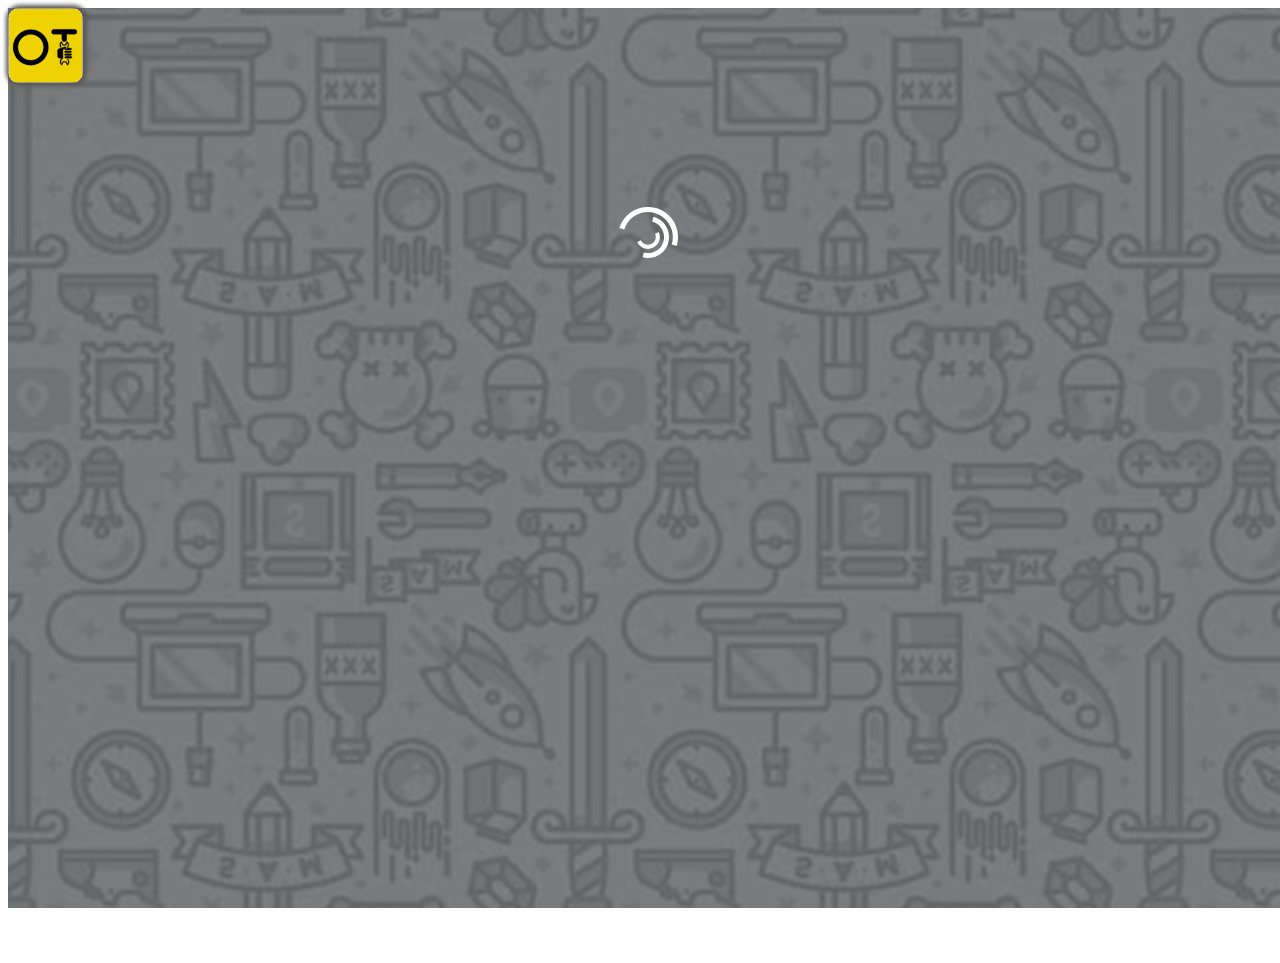
<file: db.html>
<!doctype html>
<html lang="en">

<head>
    <meta charset="utf-8">
    <title>OnTools</title>
    <link rel="manifest" href="manifest.json" crossorigin="use-credentials">
    <meta name="theme-color" content="white" />
    <link rel="stylesheet" href="css/general.css">
    <link rel="stylesheet" href="css/style.css">
    <meta name="viewport" content="width=device-width, initial-scale=1.0">

    <link rel="icon" href="favicon.ico" type="image/x-icon" />
    <link rel="apple-touch-icon" href="images/ontools-icon-152.png">
    <meta name="theme-color" content="white" />
    <meta name="apple-mobile-web-app-capable" content="yes">
    <meta name="apple-mobile-web-app-status-bar-style" content="black">
    <meta name="apple-mobile-web-app-title" content="OnTools">
    <meta name="msapplication-TileImage" content="images/ontools-icon-144.png">
    <meta name="msapplication-TileColor" content="#FFFFFF">
    <!-- Bootstrap CSS -->
    <link href="https://cdn.jsdelivr.net/npm/bootstrap@5.0.0-beta1/dist/css/bootstrap.min.css" rel="stylesheet" integrity="sha384-giJF6kkoqNQ00vy+HMDP7azOuL0xtbfIcaT9wjKHr8RbDVddVHyTfAAsrekwKmP1" crossorigin="anonymous">
    <script src="js/db_functions.js"></script>

</head>

<body class="fullscreen">


    <div class="background"></div>
    <div class="container pt-5">
        <div class="login-head w-100 text-center">
            <img src="/images/ontools-icon-128.png" class="login-logo mx-auto shadow-effect-logo">
        </div>
        <div id="loader" style="display: flex; justify-content: center; margin-top: 100px;">
            <!-- https://codepen.io/nikhil8krishnan/pen/rVoXJa -->
            <svg version="1.1" id="L7" xmlns="http://www.w3.org/2000/svg" xmlns:xlink="http://www.w3.org/1999/xlink" x="0px" y="0px" viewBox="0 0 100 100" enable-background="new 0 0 100 100" xml:space="preserve">
           <path fill="#fff" d="M31.6,3.5C5.9,13.6-6.6,42.7,3.5,68.4c10.1,25.7,39.2,38.3,64.9,28.1l-3.1-7.9c-21.3,8.4-45.4-2-53.8-23.3
            c-8.4-21.3,2-45.4,23.3-53.8L31.6,3.5z">
                <animateTransform 
                   attributeName="transform" 
                   attributeType="XML" 
                   type="rotate"
                   dur="2s" 
                   from="0 50 50"
                   to="360 50 50" 
                   repeatCount="indefinite" />
            </path>
           <path fill="#fff" d="M42.3,39.6c5.7-4.3,13.9-3.1,18.1,2.7c4.3,5.7,3.1,13.9-2.7,18.1l4.1,5.5c8.8-6.5,10.6-19,4.1-27.7
            c-6.5-8.8-19-10.6-27.7-4.1L42.3,39.6z">
                <animateTransform 
                   attributeName="transform" 
                   attributeType="XML" 
                   type="rotate"
                   dur="1s" 
                   from="0 50 50"
                   to="-360 50 50" 
                   repeatCount="indefinite" />
            </path>
           <path fill="#fff" d="M82,35.7C74.1,18,53.4,10.1,35.7,18S10.1,46.6,18,64.3l7.6-3.4c-6-13.5,0-29.3,13.5-35.3s29.3,0,35.3,13.5
            L82,35.7z">
                <animateTransform 
                   attributeName="transform" 
                   attributeType="XML" 
                   type="rotate"
                   dur="2s" 
                   from="0 50 50"
                   to="360 50 50" 
                   repeatCount="indefinite" />
            </path>
          </svg>
        </div>
    </div>
    <script src="https://www.gstatic.com/firebasejs/8.2.4/firebase-app.js"></script>
    <script src="https://www.gstatic.com/firebasejs/8.2.4/firebase-auth.js"></script>
    <script src="https://www.gstatic.com/firebasejs/8.2.4/firebase-firestore.js"></script>
    <script src="https://www.gstatic.com/firebasejs/8.2.4/firebase-storage.js"></script>
    <!--firebase config-->
    <script src="js/config.js"></script>
    <script type="text/javascript">
        initApp = function() {

            firebase.auth().onAuthStateChanged(function(user) {
                if (user) {
                    // User is signed in.
                    var displayName = user.displayName;
                    var email = user.email;
                    var emailVerified = user.emailVerified;
                    var photoURL = user.photoURL;
                    var uid = user.uid;
                    var phoneNumber = user.phoneNumber;
                    var providerData = user.providerData;
                    user.getIdToken().then(function(accessToken) {
                        /*document.getElementById('sign-in-status').textContent = 'You are Signed IN!';
                        document.getElementById('sign-in').textContent = 'User information:';
                        document.getElementById('account-details').textContent = JSON.stringify({
                            displayName: displayName,
                            email: email,
                            emailVerified: emailVerified,
                            phoneNumber: phoneNumber,
                            photoURL: photoURL,
                            uid: uid,
                            //accessToken: accessToken,
                            //providerData: providerData
                        }, null, '  '); */
                    });
                    if (!('indexedDB' in window)) {
                        //Let user know to upgrade their browser
                        console.log('This browser doesn\'t support IndexedDB');
                        return;
                    } else {
                        var docRef = dbh.collection("users").doc(user.uid);
                        docRef.get().then((doc) => {
                            if (doc.exists) {
                                const data = doc.data();
                                //Firestore_tools
                                var toolRef = dbh.collection("users").doc(user.uid).collection("tools")
                                var allTools = toolRef
                                    .get()
                                    .then((snapshot) => {
                                        const tools = [];
                                        snapshot.forEach((doc) => {
                                            tools.push({
                                                ...doc.data(),
                                                key: doc.id,
                                            });
                                        });
                                        check_if_indexeddb_supported(displayName, email, uid, data, tools)
                                            //console.log(tools);
                                    })
                                    //console.log("Document data:", doc.data());
                            } else {
                                // doc.data() will be undefined in this case
                                console.log("No such document!");
                                return;
                            }
                        }).catch((error) => {
                            console.log("Error getting document:", error);
                            return;
                        });
                    }



                } else {
                    console.log("you are signed out");

                }
            }, function(error) {
                console.log(error);
            });

        };
        window.addEventListener('load', function() {
            initApp()

        });
    </script>
</body>

</html>
</file>
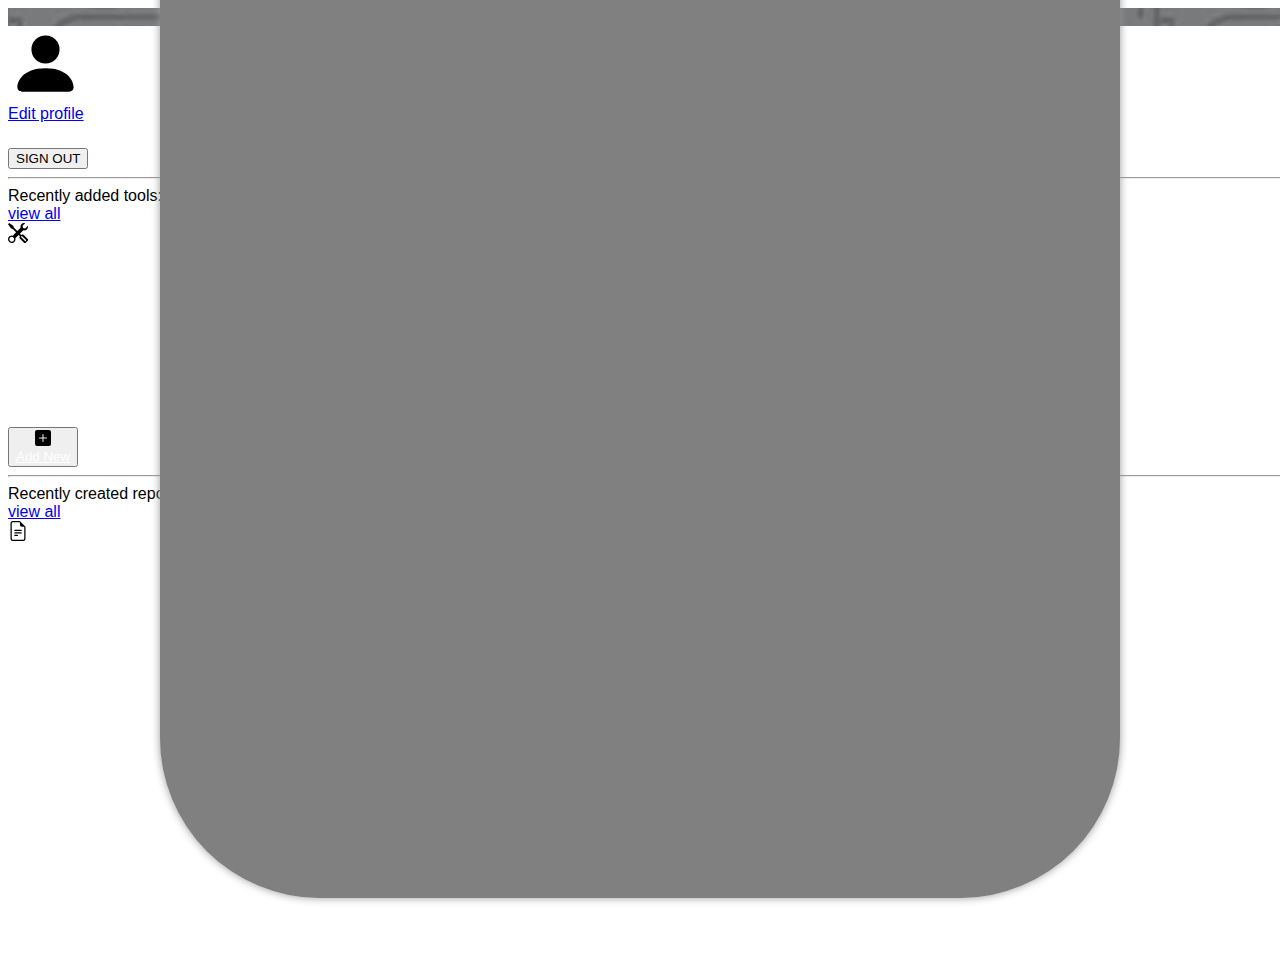
<file: home.html>
<!doctype html>
<html lang="en">

<head>
    <meta charset="utf-8">
    <title>OnTools</title>
    <link rel="manifest" href="manifest.json" crossorigin="use-credentials">
    <meta name="theme-color" content="white" />
    <link rel="stylesheet" href="css/general.css">
    <link rel="stylesheet" href="css/home.css">
    <meta name="viewport" content="width=device-width, initial-scale=1.0">

    <link rel="icon" href="favicon.ico" type="image/x-icon" />
    <link rel="apple-touch-icon" href="images/ontools-icon-152.png">
    <meta name="theme-color" content="white" />
    <meta name="apple-mobile-web-app-capable" content="yes">
    <meta name="apple-mobile-web-app-status-bar-style" content="black">
    <meta name="apple-mobile-web-app-title" content="OnTools">
    <meta name="msapplication-TileImage" content="images/ontools-icon-144.png">
    <meta name="msapplication-TileColor" content="#FFFFFF">
    <!-- Bootstrap CSS -->
    <link href="https://cdn.jsdelivr.net/npm/bootstrap@5.0.0-beta1/dist/css/bootstrap.min.css" rel="stylesheet" integrity="sha384-giJF6kkoqNQ00vy+HMDP7azOuL0xtbfIcaT9wjKHr8RbDVddVHyTfAAsrekwKmP1" crossorigin="anonymous">
    <!--Homepage functions: auth check, indexeddb add, read, delete---->
    <script src="js/home_functions.js"></script>
    <!-- Include Dexie -->
    <script src="https://unpkg.com/dexie@latest/dist/dexie.js"></script>

    <!-- Bootstrap Icons -->
    <link rel="stylesheet" href="https://cdn.jsdelivr.net/npm/bootstrap-icons@1.3.0/font/bootstrap-icons.css">
    <script>
        function signUserOut() {
            firebase.auth().signOut().then(function() {
                console.log('Signed Out');
                window.location = "/index.html";
            }, function(error) {
                console.error('Sign Out Error', error);
            });

        };
    </script>
</head>

<body class="fullscreen">
    <div class="background"></div>
    <div class="container">
        <div class="row">
            <div class="col-5">
                <div class="float-left">
                    <svg xmlns="http://www.w3.org/2000/svg" width="75" height="75" fill="currentColor" class="bi bi-person-fill" viewBox="0 0 16 16">
                        <path d="M3 14s-1 0-1-1 1-4 6-4 6 3 6 4-1 1-1 1H3zm5-6a3 3 0 1 0 0-6 3 3 0 0 0 0 6z"/>
                      </svg>

                </div>
                <a class="text-dark" href="/home_edit_profile.html">Edit profile</a>
            </div>
            <div class="col-7 d-flex align-items-end flex-column">
                <h5 class="" id="user_name"></h5>
                <h6 class="text-right" id="user_title"></h6>
                <div>
                    <button class="btn btn-sm btn-danger" onclick="signUserOut() ">SIGN OUT</button>
                </div>
            </div>
        </div>
        <hr class="my-2">
        <div class="row">
            <div class="col-8 d-flex justify-content-start">
                Recently added tools:
            </div>
            <div class="col-4 d-flex justify-content-end">
                <div><a href="tools.html" class="text-muted">view all</a></div>
                <div class="px-2"><svg xmlns="http://www.w3.org/2000/svg" width="20" height="20" fill="currentColor" class="bi bi-tools" viewBox="0 0 16 16">
                    <path d="M1 0L0 1l2.2 3.081a1 1 0 0 0 .815.419h.07a1 1 0 0 1 .708.293l2.675 2.675-2.617 2.654A3.003 3.003 0 0 0 0 13a3 3 0 1 0 5.878-.851l2.654-2.617.968.968-.305.914a1 1 0 0 0 .242 1.023l3.356 3.356a1 1 0 0 0 1.414 0l1.586-1.586a1 1 0 0 0 0-1.414l-3.356-3.356a1 1 0 0 0-1.023-.242L10.5 9.5l-.96-.96 2.68-2.643A3.005 3.005 0 0 0 16 3c0-.269-.035-.53-.102-.777l-2.14 2.141L12 4l-.364-1.757L13.777.102a3 3 0 0 0-3.675 3.68L7.462 6.46 4.793 3.793a1 1 0 0 1-.293-.707v-.071a1 1 0 0 0-.419-.814L1 0zm9.646 10.646a.5.5 0 0 1 .708 0l3 3a.5.5 0 0 1-.708.708l-3-3a.5.5 0 0 1 0-.708zM3 11l.471.242.529.026.287.445.445.287.026.529L5 13l-.242.471-.026.529-.445.287-.287.445-.529.026L3 15l-.471-.242L2 14.732l-.287-.445L1.268 14l-.026-.529L1 13l.242-.471.026-.529.445-.287.287-.445.529-.026L3 11z"/>
                  </svg></div>
            </div>
        </div>

        <div id="recent_tools" class="d-flex flex-wrap home-tools-list mt-1">
            <!--  <div class=""><img class="" src="images/tool1.png"></div>
            <div class=""><img class="" src="images/tool2.png"></div>
            <div class=""><img class="" src="images/tool3.png"></div>
            <div class=""><img class="" src="images/tool4.png"></div>
            <div class="">Hacksaw <br>(no image)</div> -->
        </div>

        <button class="btn btn-sm btn-success d-flex align-items-center">
            <svg xmlns="http://www.w3.org/2000/svg" width="16" height="16" fill="currentColor" class="bi bi-plus-square-fill" viewBox="0 0 16 16">
            <path d="M2 0a2 2 0 0 0-2 2v12a2 2 0 0 0 2 2h12a2 2 0 0 0 2-2V2a2 2 0 0 0-2-2H2zm6.5 4.5v3h3a.5.5 0 0 1 0 1h-3v3a.5.5 0 0 1-1 0v-3h-3a.5.5 0 0 1 0-1h3v-3a.5.5 0 0 1 1 0z"/>
          </svg> 
          <div class="px-1"><a style="color: #fff;" href="/tools_edit.html?New">Add New</a></div>
        </button>
        <hr class="my-2">
        <div class="row">
            <div class="col-8 d-flex justify-content-start">
                Recently created reports:
            </div>
            <div class="col-4 d-flex justify-content-end">
                <div><a href="reports.html" class="text-muted">view all</a></div>
                <div class="px-2"><svg xmlns="http://www.w3.org/2000/svg" width="20" height="20" fill="currentColor" class="bi bi-file-earmark-text" viewBox="0 0 16 16">
                    <path d="M5.5 7a.5.5 0 0 0 0 1h5a.5.5 0 0 0 0-1h-5zM5 9.5a.5.5 0 0 1 .5-.5h5a.5.5 0 0 1 0 1h-5a.5.5 0 0 1-.5-.5zm0 2a.5.5 0 0 1 .5-.5h2a.5.5 0 0 1 0 1h-2a.5.5 0 0 1-.5-.5z"/>
                    <path d="M9.5 0H4a2 2 0 0 0-2 2v12a2 2 0 0 0 2 2h8a2 2 0 0 0 2-2V4.5L9.5 0zm0 1v2A1.5 1.5 0 0 0 11 4.5h2V14a1 1 0 0 1-1 1H4a1 1 0 0 1-1-1V2a1 1 0 0 1 1-1h5.5z"/>
                  </svg></div>
            </div>
        </div>
        <ul id="reports" class="list-group mt-2">

        </ul>
        <div class="d-none">
            <div id="sign-in-status"></div>
            <div id="sign-in"></div>
            <pre id="account-details"></pre>
        </div>
    </div>
    <footer class="footer mt-auto mb-0 w-100 bg-light">
        <div class="w-100 px-0 row mx-auto justify-content-center">
            <!-- <div class="col-2 p-3">
                <a href="market.html">
                    <svg xmlns="http://www.w3.org/2000/svg" width="100%" height="100%" fill="grey" class="bi bi-cart-fill" viewBox="0 0 16 16">
                    <path d="M0 1.5A.5.5 0 0 1 .5 1H2a.5.5 0 0 1 .485.379L2.89 3H14.5a.5.5 0 0 1 .491.592l-1.5 8A.5.5 0 0 1 13 12H4a.5.5 0 0 1-.491-.408L2.01 3.607 1.61 2H.5a.5.5 0 0 1-.5-.5zM5 12a2 2 0 1 0 0 4 2 2 0 0 0 0-4zm7 0a2 2 0 1 0 0 4 2 2 0 0 0 0-4zm-7 1a1 1 0 1 1 0 2 1 1 0 0 1 0-2zm7 0a1 1 0 1 1 0 2 1 1 0 0 1 0-2z"/>
                    </svg>
                </a>
            </div> -->
            <div class="col-2 p-3">
                <a href="tools.html">
                    <svg xmlns="http://www.w3.org/2000/svg" width="100%" height="100%" fill="grey" class="bi bi-tools" viewBox="0 0 16 16">
                    <path d="M1 0L0 1l2.2 3.081a1 1 0 0 0 .815.419h.07a1 1 0 0 1 .708.293l2.675 2.675-2.617 2.654A3.003 3.003 0 0 0 0 13a3 3 0 1 0 5.878-.851l2.654-2.617.968.968-.305.914a1 1 0 0 0 .242 1.023l3.356 3.356a1 1 0 0 0 1.414 0l1.586-1.586a1 1 0 0 0 0-1.414l-3.356-3.356a1 1 0 0 0-1.023-.242L10.5 9.5l-.96-.96 2.68-2.643A3.005 3.005 0 0 0 16 3c0-.269-.035-.53-.102-.777l-2.14 2.141L12 4l-.364-1.757L13.777.102a3 3 0 0 0-3.675 3.68L7.462 6.46 4.793 3.793a1 1 0 0 1-.293-.707v-.071a1 1 0 0 0-.419-.814L1 0zm9.646 10.646a.5.5 0 0 1 .708 0l3 3a.5.5 0 0 1-.708.708l-3-3a.5.5 0 0 1 0-.708zM3 11l.471.242.529.026.287.445.445.287.026.529L5 13l-.242.471-.026.529-.445.287-.287.445-.529.026L3 15l-.471-.242L2 14.732l-.287-.445L1.268 14l-.026-.529L1 13l.242-.471.026-.529.445-.287.287-.445.529-.026L3 11z"/>
                  </svg>
                </a>
            </div>
            <div class="col-2 p-3">
                <a href="home.html">
                    <svg xmlns="http://www.w3.org/2000/svg" width="100%" height="100%" fill="grey" class="bi bi-house-door-fill" viewBox="0 0 16 16">
                    <path d="M6.5 14.5v-3.505c0-.245.25-.495.5-.495h2c.25 0 .5.25.5.5v3.5a.5.5 0 0 0 .5.5h4a.5.5 0 0 0 .5-.5v-7a.5.5 0 0 0-.146-.354L13 5.793V2.5a.5.5 0 0 0-.5-.5h-1a.5.5 0 0 0-.5.5v1.293L8.354 1.146a.5.5 0 0 0-.708 0l-6 6A.5.5 0 0 0 1.5 7.5v7a.5.5 0 0 0 .5.5h4a.5.5 0 0 0 .5-.5z"/>
                    </svg>
                </a>
            </div>
            <div class="col-2 p-3">
                <a href="reports.html">
                    <svg xmlns="http://www.w3.org/2000/svg" width="100%" height="100%" fill="grey" class="bi bi-file-earmark-fill" viewBox="0 0 16 16">
                    <path d="M4 0h5.293A1 1 0 0 1 10 .293L13.707 4a1 1 0 0 1 .293.707V14a2 2 0 0 1-2 2H4a2 2 0 0 1-2-2V2a2 2 0 0 1 2-2zm5.5 1.5v2a1 1 0 0 0 1 1h2l-3-3z"/>
                  </svg>
                </a>
            </div>
            <!--<div class="col-2 p-3">
                <a href="notes.html">
                    <svg xmlns="http://www.w3.org/2000/svg" width="100%" height="100%" fill="grey" class="bi bi-journal-bookmark-fill" viewBox="0 0 16 16">
                    <path fill-rule="evenodd" d="M6 1h6v7a.5.5 0 0 1-.757.429L9 7.083 6.757 8.43A.5.5 0 0 1 6 8V1z"/>
                    <path d="M3 0h10a2 2 0 0 1 2 2v12a2 2 0 0 1-2 2H3a2 2 0 0 1-2-2v-1h1v1a1 1 0 0 0 1 1h10a1 1 0 0 0 1-1V2a1 1 0 0 0-1-1H3a1 1 0 0 0-1 1v1H1V2a2 2 0 0 1 2-2z"/>
                    <path d="M1 5v-.5a.5.5 0 0 1 1 0V5h.5a.5.5 0 0 1 0 1h-2a.5.5 0 0 1 0-1H1zm0 3v-.5a.5.5 0 0 1 1 0V8h.5a.5.5 0 0 1 0 1h-2a.5.5 0 0 1 0-1H1zm0 3v-.5a.5.5 0 0 1 1 0v.5h.5a.5.5 0 0 1 0 1h-2a.5.5 0 0 1 0-1H1z"/>
                  </svg>
                </a>
            </div>-->
        </div>
    </footer>

    <script src="js/main.js"></script>
    <script src="https://www.gstatic.com/firebasejs/8.2.4/firebase-app.js"></script>
    <script src="https://www.gstatic.com/firebasejs/8.2.4/firebase-auth.js"></script>
    <script src="https://www.gstatic.com/firebasejs/8.2.4/firebase-firestore.js"></script>
    <script src="https://www.gstatic.com/firebasejs/8.2.4/firebase-storage.js"></script>
    <script src="https://www.gstatic.com/firebasejs/8.2.4/firebase-analytics.js"></script>
    <!--firebase config-->
    <script src="js/config.js"></script>
    <script type="text/javascript">
        window.addEventListener('load', function() {
            get_profile_data();
            get_recent_tools();
            show_reports();
        });
    </script>
    <!-- jQuery and Bootstrap Bundle (includes Popper) -->
    <script src="https://cdn.jsdelivr.net/npm/bootstrap@5.0.0-beta1/dist/js/bootstrap.bundle.min.js " integrity="sha384-ygbV9kiqUc6oa4msXn9868pTtWMgiQaeYH7/t7LECLbyPA2x65Kgf80OJFdroafW " crossorigin="anonymous "></script>
</body>

</html>
</file>
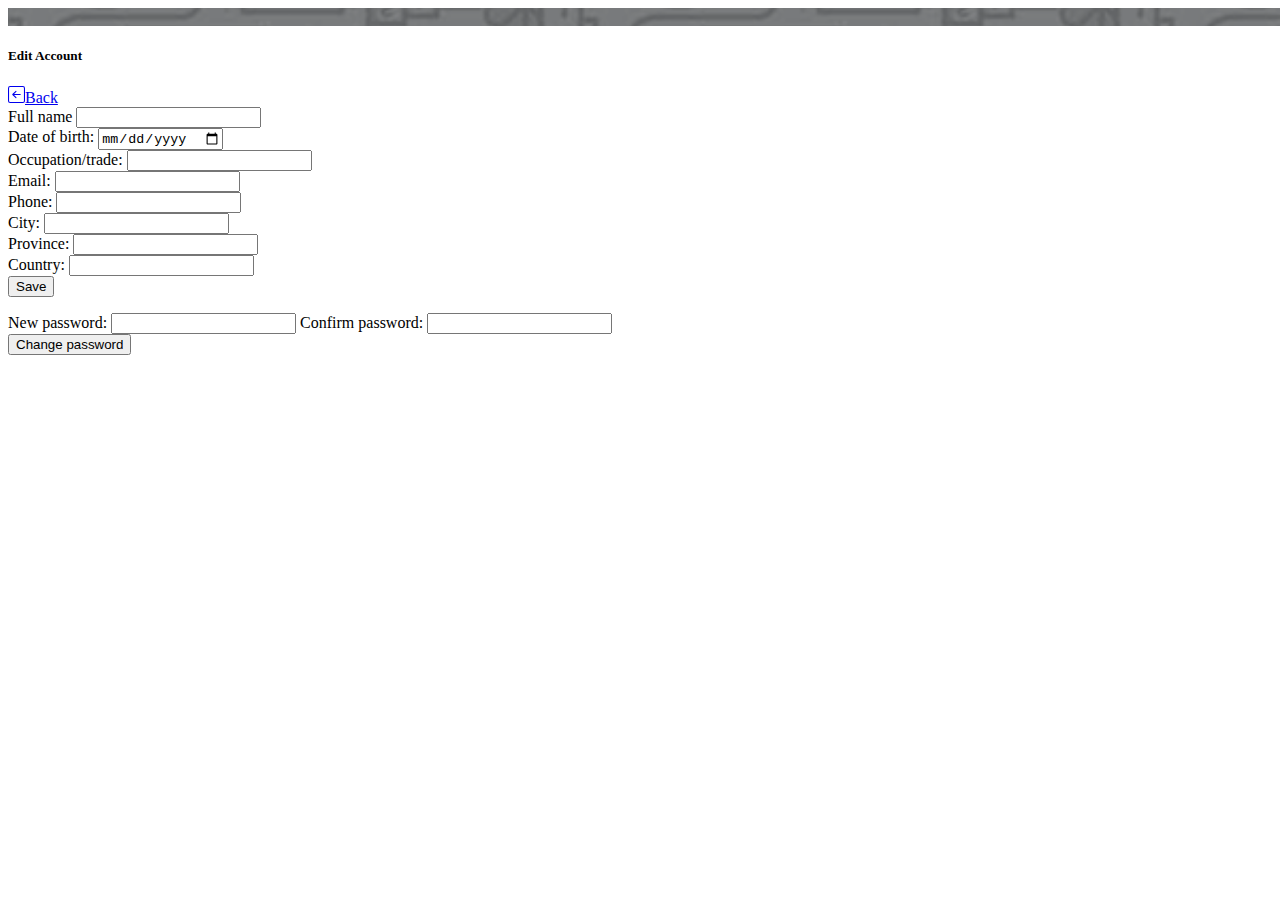
<file: home_edit_profile.html>
<!doctype html>
<html lang="en">

<head>
    <meta charset="utf-8">
    <title>OnTools</title>
    <link rel="manifest" href="manifest.json" crossorigin="use-credentials">
    <meta name="theme-color" content="white" />
    <link rel="stylesheet" href="css/home.css">
    <meta name="viewport" content="width=device-width, initial-scale=1.0">

    <link rel="icon" href="favicon.ico" type="image/x-icon" />
    <link rel="apple-touch-icon" href="images/ontools-icon-152.png">
    <meta name="theme-color" content="white" />
    <meta name="apple-mobile-web-app-capable" content="yes">
    <meta name="apple-mobile-web-app-status-bar-style" content="black">
    <meta name="apple-mobile-web-app-title" content="OnTools">
    <meta name="msapplication-TileImage" content="images/ontools-icon-144.png">
    <meta name="msapplication-TileColor" content="#FFFFFF">
    <!-- Bootstrap CSS -->
    <link href="https://cdn.jsdelivr.net/npm/bootstrap@5.0.0-beta1/dist/css/bootstrap.min.css" rel="stylesheet" integrity="sha384-giJF6kkoqNQ00vy+HMDP7azOuL0xtbfIcaT9wjKHr8RbDVddVHyTfAAsrekwKmP1" crossorigin="anonymous">
    <!--Homepage functions: auth check, indexeddb add, read, delete---->
    <script src="js/home_edit_profile_func.js"></script>

    <!-- Bootstrap Icons -->
    <link rel="stylesheet" href="https://cdn.jsdelivr.net/npm/bootstrap-icons@1.3.0/font/bootstrap-icons.css">
    <script>
        function signUserOut() {
            firebase.auth().signOut().then(function() {
                console.log('Signed Out');
                window.location = "/index.html";
            }, function(error) {
                console.error('Sign Out Error', error);
            });

        };
    </script>
</head>

<body class="fullscreen">
    <div class="background"></div>
    <div class="d-flex justify-content-center">
        <div class="d-flex align-self-center">
            <h5 class="py-2">Edit Account</h5>
        </div>
    </div>
    <div class="container">

        <!--  <a href="../home.html">Back</a>
            <div id="loader2" style="display:none;">Loading.......</div>
            <div id="saved" style="display:none; color:green;">Saved!</div>
                <form action="#" name="profile_form" onsubmit="return false">
                    <label for="name">Name:</label>
                    <input type="text" id="user_name" name="name" maxlength='30'><br><br>

                    <label for="dob">Date of birth:</label>
                    <input type="date" id="user_dob" name="dob"><br><br>

                    <label for="title">Occupation/trade:</label>
                    <input type="text" id="user_title" name="title" maxlength='20'><br><br>

                    <label for="email">Email:</label>
                    <input type="text" id="user_email" name="email" maxlength='30'><br><br>

                    <label for="phone">Phone:</label>
                    <input type="number" id="user_phone" name="phone" maxlength='20'><br><br>
                    
                    <label for="city">City:</label>
                    <input type="text" id="user_city" name="city" maxlength='20'><br><br>

                    <label for="province">Province:</label>
                    <input type="text" id="user_province" name="province" maxlength='20'><br><br>

                    <label for="country">Country:</label>
                    <input type="text" id="user_country" name="country" maxlength="20"><br><br>
                    <input type="submit" value="Save" onclick="update_profile_data()">
                </form>
                <div id="pass_loader" style="display:none;">Loading.......</div>
                <div id="pass_saved" style="display:none; color:green;">Saved!</div>
                <div id="timestamp"></div>
                <form action="#" name="password_form" onsubmit="return false">    
                    <label for="password">New password:</label>
                    <input type="password" id="user_password" name="password" maxlength="15"><br><br>

                    <label for="password_confirm">Confirm password:</label>
                    <input type="password" id="user_password_confirm" name="password_confirm" maxlength="15"><br><br>
                    
                    <input type="submit" value="Change password" onclick="update_profile_password()">
                </form>  -->
        <div class="row">
            <div class="col-12">
                <a href="../home.html" class="text-dark text-decoration-none d-flex align-items-center"><svg xmlns="http://www.w3.org/2000/svg" width="17" height="17" fill="currentColor" class="bi bi-arrow-left-square mx-1" viewBox="0 0 16 16">
                    <path fill-rule="evenodd" d="M15 2a1 1 0 0 0-1-1H2a1 1 0 0 0-1 1v12a1 1 0 0 0 1 1h12a1 1 0 0 0 1-1V2zM0 2a2 2 0 0 1 2-2h12a2 2 0 0 1 2 2v12a2 2 0 0 1-2 2H2a2 2 0 0 1-2-2V2zm11.5 5.5a.5.5 0 0 1 0 1H5.707l2.147 2.146a.5.5 0 0 1-.708.708l-3-3a.5.5 0 0 1 0-.708l3-3a.5.5 0 1 1 .708.708L5.707 7.5H11.5z"/>
                  </svg>Back</a>
            </div>
        </div>

        <div id="loader2" style="display:none;">Loading.......</div>
        <div id="saved" style="display:none; color:green;">Saved!</div>
        <form class="row g-2 mt-1" action="#" name="profile_form" onsubmit="return false">
            <div class="col-6">
                <label for="name" class="form-label">Full name</label>
                <input type="text" class="form-control form-control-sm" id="user_name" maxlength='30'>
            </div>
            <div class="col-6">
                <label for="dob" class="form-label">Date of birth:</label>
                <input type="date" class="form-control form-control-sm" id="user_dob">
            </div>
            <div class="col-6">
                <label for="title" class="form-label">Occupation/trade:</label>
                <input type="text" class="form-control form-control-sm" id="user_title" maxlength='20'>
            </div>

            <div class="col-6">
                <label for="email" class="form-label">Email:</label>
                <input type="email" class="form-control form-control-sm" id="user_email" maxlength='30'>
            </div>
            <div class="col-6">
                <label for="phone" class="form-label">Phone:</label>
                <input type="number" class="form-control form-control-sm" id="user_phone" maxlength='20'>
            </div>
            <div class="col-6">
                <label for="city" class="form-label">City:</label>
                <input type="text" class="form-control form-control-sm" id="user_city" maxlength='20'>
            </div>
            <div class="col-3">
                <label for="province" class="form-label">Province:</label>
                <input type="text" class="form-control form-control-sm" id="user_province" maxlength='20'>
            </div>
            <div class="col-9">
                <label for="country" class="form-label">Country:</label>
                <input type="text" class="form-control form-control-sm" id="user_country" maxlength='20'>
            </div>
            <div class="col-12">
                <button type="submit" class="btn btn-sm btn-success w-100 my-2" value="Save" onclick="update_profile_data()">Save</button>
            </div>
        </form>

        <div id="pass_loader" style="display:none;">Loading.......</div>
        <div id="pass_saved" style="display:none; color:green;">Saved!</div>
        <p id="timestamp" class="text-muted fst-italic"></p>
        <form class="row g-3" action="#" name="password_form" onsubmit="return false">
            <div class="col-6">
                <label for="password" class="form-label">New password:</label>
                <input type="password" class="form-control form-control-sm" id="user_password" name="password" maxlength="15">

                <label for="password_confirm" class="form-label">Confirm password:</label>
                <input type="password" class="form-control form-control-sm" id="user_password_confirm" name="password_confirm" maxlength="15">
            </div>

            <!-- <div class="col-6 d-flex pt-3">
                <div class="p-2 m-4 bg-primary text-white flex-center text-center align-items-center">
                    <p>Payment <br> and Subscription Info</p>
                    <div class="">

                        <a href="" class="text-white text-decoration-none mx-2 d-flex align-items-center justify-content-center">
                            <svg xmlns="http://www.w3.org/2000/svg" width="20" height="20" fill="currentColor" class="bi bi-credit-card" viewBox="0 0 16 16">
                            <path d="M0 4a2 2 0 0 1 2-2h12a2 2 0 0 1 2 2v8a2 2 0 0 1-2 2H2a2 2 0 0 1-2-2V4zm2-1a1 1 0 0 0-1 1v1h14V4a1 1 0 0 0-1-1H2zm13 4H1v5a1 1 0 0 0 1 1h12a1 1 0 0 0 1-1V7z"/>
                            <path d="M2 10a1 1 0 0 1 1-1h1a1 1 0 0 1 1 1v1a1 1 0 0 1-1 1H3a1 1 0 0 1-1-1v-1z"/>
                          </svg> <span class="p-1">Edit</span></a>
                    </div>

                </div>
            </div>-->

            <div class="col-12">
                <button type="submit" value="Change password" class="btn btn-sm btn-success w-100 my-2" onclick="update_profile_password()">Change password</button>
            </div>
        </form>
    </div>


    <script src="js/main.js"></script>
    <script src="https://www.gstatic.com/firebasejs/8.2.4/firebase-app.js"></script>
    <script src="https://www.gstatic.com/firebasejs/8.2.4/firebase-auth.js"></script>
    <script src="https://www.gstatic.com/firebasejs/8.2.4/firebase-firestore.js"></script>
    <script src="https://www.gstatic.com/firebasejs/8.2.4/firebase-storage.js"></script>
    <script src="https://www.gstatic.com/firebasejs/8.2.4/firebase-analytics.js"></script>
    <!--firebase config-->
    <script src="js/config.js"></script>
    <script type="text/javascript">
        window.addEventListener('load', function() {
            get_profile_data()
            check_email_verified();

        });
    </script>
    <!-- jQuery and Bootstrap Bundle (includes Popper) -->
    <script src="https://cdn.jsdelivr.net/npm/bootstrap@5.0.0-beta1/dist/js/bootstrap.bundle.min.js " integrity="sha384-ygbV9kiqUc6oa4msXn9868pTtWMgiQaeYH7/t7LECLbyPA2x65Kgf80OJFdroafW " crossorigin="anonymous "></script>
</body>

</html>
</file>
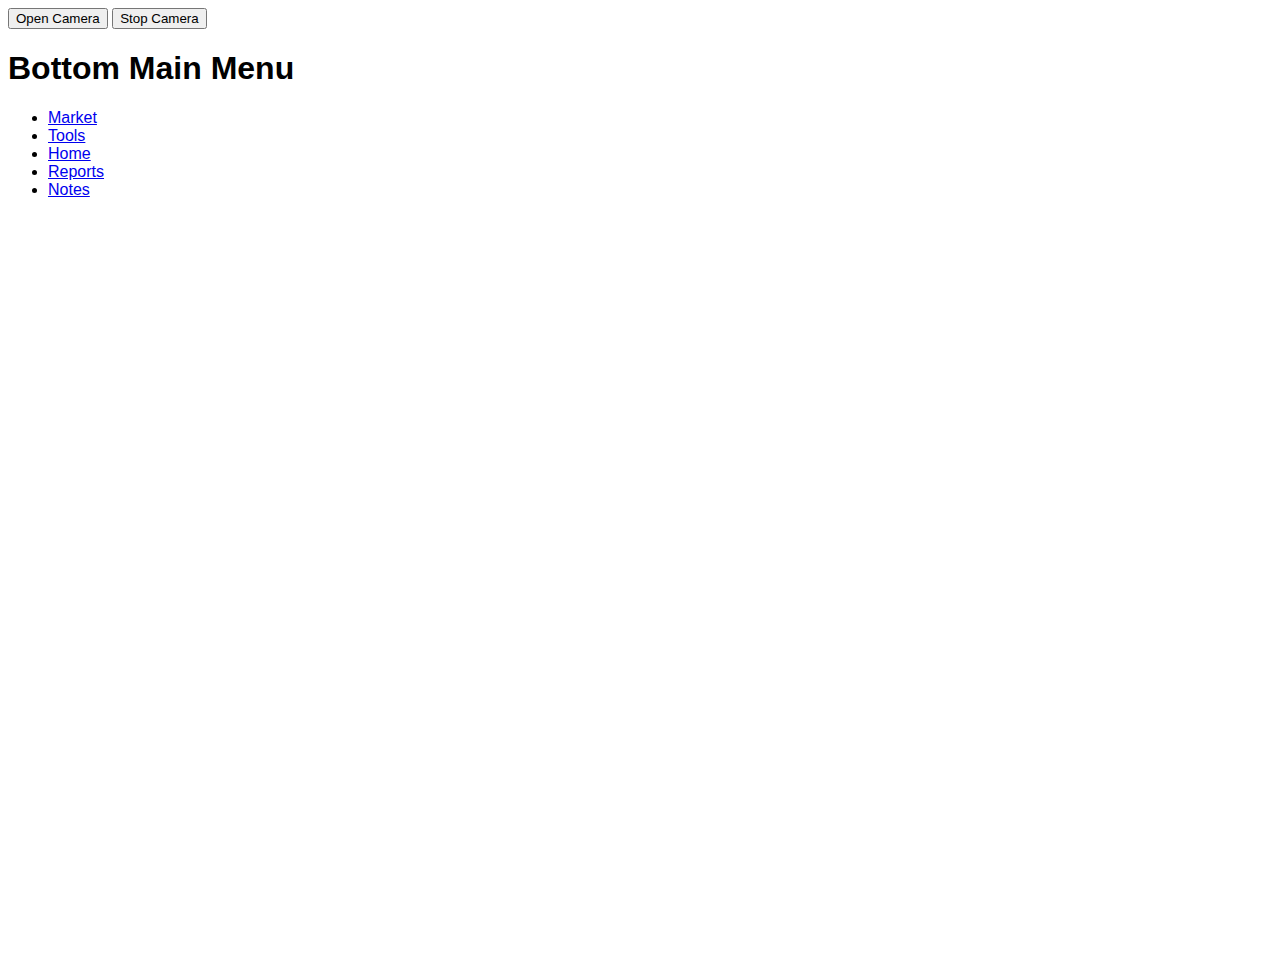
<file: market.html>
<!doctype html>
<html lang="en">

<head>
    <meta charset="utf-8">
    <title>OnTools</title>
    <link rel="manifest" href="manifest.json" crossorigin="use-credentials">
    <meta name="theme-color" content="white" />
    <link rel="stylesheet" href="css/general.css">
    <link rel="stylesheet" href="css/style.css">
    <meta name="viewport" content="width=device-width, initial-scale=1.0">

    <link rel="icon" href="favicon.ico" type="image/x-icon" />
    <link rel="apple-touch-icon" href="images/ontools-icon-152.png">
    <meta name="theme-color" content="white" />
    <meta name="apple-mobile-web-app-capable" content="yes">
    <meta name="apple-mobile-web-app-status-bar-style" content="black">
    <meta name="apple-mobile-web-app-title" content="OnTools">
    <meta name="msapplication-TileImage" content="images/ontools-icon-144.png">
    <meta name="msapplication-TileColor" content="#FFFFFF">
    <!-- Bootstrap CSS -->
    <link href="https://cdn.jsdelivr.net/npm/bootstrap@5.0.0-beta1/dist/css/bootstrap.min.css" rel="stylesheet" integrity="sha384-giJF6kkoqNQ00vy+HMDP7azOuL0xtbfIcaT9wjKHr8RbDVddVHyTfAAsrekwKmP1" crossorigin="anonymous">
    <!--Homepage functions: auth check, indexeddb add, read, delete---->
    <script src="js/market_functions.js"></script>
    <!---Tesseract JS----->
    <script type="application/javascript" src='https://unpkg.com/tesseract.js@v2.1.0/dist/tesseract.min.js'></script>

    <style>
        .photo_container {
            width: 100%;
            height: 320px;
            position: relative;
            border: 1px solid #d3d3d3;
            float: left;
        }
        
        .photo_container video {
            width: 100%;
            height: 100%;
            position: absolute;
        }
        
        .photo_container .photoArea {
            border: 2px dashed white;
            width: 180px;
            height: 50px;
            position: relative;
            margin: 0 auto;
            top: 110px;
        }
        
        #take_snap {
            position: fixed;
            left: 50%;
            bottom: 20px;
            transform: translate(-50%, -50%);
            margin: 0 auto;
        }
        
        .start_ocr {
            display: none;
        }
    </style>

    <!------------------------>

</head>

<body class="fullscreen">

    <div class="container">
        <div id="page-wrap">
            <section id="main-content">

                <div class="start_ocr">
                    <p id="dim">OCR text will appear here...</p>
                    <h2>Testing video/photo capture</h2>
                    <div class="photo_container">
                        <video id="video" width="400" height="320" autoplay></video>
                        <div class="photoArea"></div>
                    </div>
                    <canvas width='180' height='50' style="border:1px solid #d3d3d3; display:none;"></canvas>
                    <img width="" height="" id="myImage" />
                    <script type="text/javascript">
                        function autocomplete() {
                            document.getElementsByClassName("start_ocr")[0].style.display = "block";
                            document.getElementsByClassName("start_ocr")[1].style.display = "block";
                            //Get screen dimentions
                            var w = screen.width;
                            var h = screen.height;
                            //var s = window.devicePixelRatio;
                            //document.getElementById('dim').innerHTML = "Width:"+w+".Height:"+h+". Pixels:"+s;
                            var video = document.querySelector('video');
                            const constraints = {
                                video: {
                                    width: {
                                        ideal: h / 2,

                                    },
                                    height: {
                                        ideal: w,

                                    },
                                    facingMode: {
                                        ideal: 'environment'
                                    }
                                }
                            };
                            navigator.mediaDevices.getUserMedia(constraints)
                                .then(stream => video.srcObject = stream)
                                .catch(e => console.log(e.name + ": " + e.message));
                        }

                        function takePhoto() {
                            var canvas = document.querySelector('canvas');
                            var ocr_image = ''
                            var ctx = canvas.getContext('2d');
                            ctx.drawImage(video, 90, 150, 360, 140, 0, 0, 280, 120);
                            ocr_image = canvas.toDataURL('image/jpeg');
                            document.getElementById('myImage').src = ocr_image;
                            submitToGoogle(ocr_image);
                        }

                        function stopcam() {
                            var video = document.querySelector('video');
                            const mediaStream = video.srcObject;
                            const tracks = mediaStream.getTracks();
                            tracks.forEach(track => track.stop())
                            document.getElementsByClassName("start_ocr")[0].style.display = "none";
                            document.getElementsByClassName("start_ocr")[1].style.display = "none";
                        }
                        //Google Vision//
                        let submitToGoogle = async(img) => {
                            //strip header = data:image\/(png|jpg|jpeg)
                            var image = img.replace(/^data:image\/(png|jpg|jpeg);base64,/, "")
                                //console.log(image);
                            try {

                                let body = JSON.stringify({
                                    requests: [{
                                        features: [{
                                            type: "DOCUMENT_TEXT_DETECTION"
                                        }, ],
                                        image: {
                                            content: image
                                        }
                                    }]
                                });
                                let response = await fetch(
                                    "https://vision.googleapis.com/v1/images:annotate?key=AIzaSyAqPXftsqkSs6TV-ZA4crfUMLsVrsTKbLE", {
                                        headers: {
                                            Accept: "application/json",
                                            "Content-Type": "application/json"
                                        },
                                        method: "POST",
                                        body: body
                                    }
                                );
                                let responseJson = await response.json();
                                let fullText = responseJson.responses[0].fullTextAnnotation.text;
                                console.log(fullText);

                            } catch (error) {
                                console.log(error);
                            }

                        };

                        //End Google Vision//
                    </script>
                </div>
                <button onclick="autocomplete()">Open Camera</button>
                <button onclick="stopcam()">Stop Camera</button>
            </section>
            <header>
                <h1>Bottom Main Menu</h1>

                <nav>
                    <ul class="group">
                        <li><a href="market.html">Market</a></li>
                        <li><a href="tools.html">Tools</a></li>
                        <li><a href="home.html">Home</a></li>
                        <li><a href="reports.html">Reports</a></li>
                        <li><a href="notes.html">Notes</a></li>
                    </ul>
                </nav>
            </header>

        </div>

    </div>
    <div id="take_snap" class="start_ocr">
        <input type="button" value="take snapshot" onclick="takePhoto()" />
    </div>
    <script src="js/main.js"></script>
    <script src="https://www.gstatic.com/firebasejs/8.2.4/firebase-app.js"></script>
    <script src="https://www.gstatic.com/firebasejs/8.2.4/firebase-firestore.js"></script>
    <script src="https://www.gstatic.com/firebasejs/8.2.4/firebase-storage.js"></script>
    <!--firebase config-->
    <script src="js/config.js"></script>
    <!-- jQuery and Bootstrap Bundle (includes Popper) -->
    <script src="https://cdn.jsdelivr.net/npm/bootstrap@5.0.0-beta1/dist/js/bootstrap.bundle.min.js" integrity="sha384-ygbV9kiqUc6oa4msXn9868pTtWMgiQaeYH7/t7LECLbyPA2x65Kgf80OJFdroafW" crossorigin="anonymous"></script>
</body>

</html>
</file>
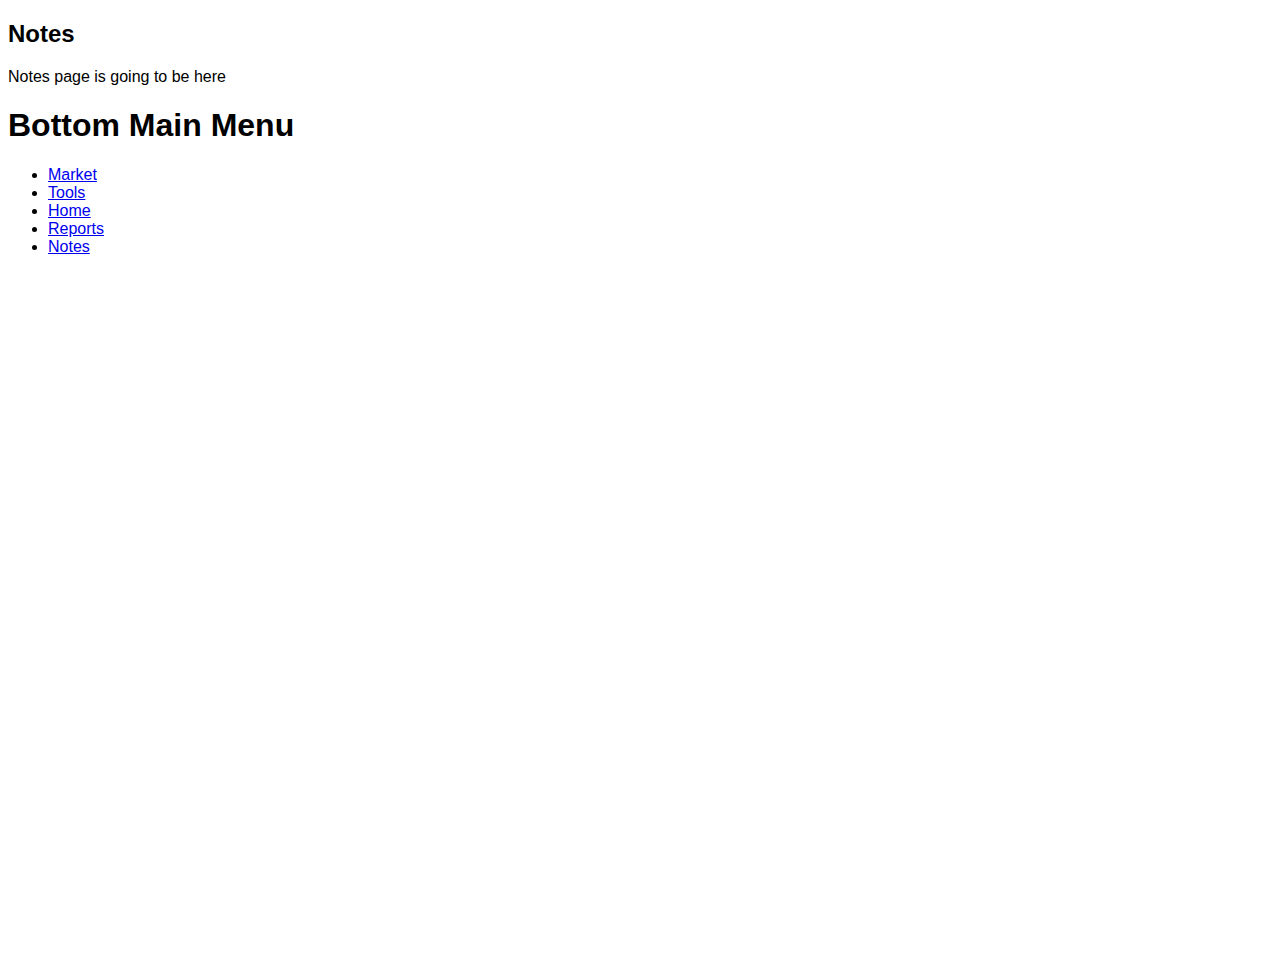
<file: notes.html>
<!doctype html>
<html lang="en">

<head>
    <meta charset="utf-8">
    <title>OnTools - Notes</title>
    <link rel="manifest" href="manifest.json" crossorigin="use-credentials">
    <meta name="theme-color" content="white" />
    <link rel="stylesheet" href="css/general.css">
    <link rel="stylesheet" href="css/style.css">
    <meta name="viewport" content="width=device-width, initial-scale=1.0">

    <link rel="icon" href="favicon.ico" type="image/x-icon" />
    <link rel="apple-touch-icon" href="images/ontools-icon-152.png">
    <meta name="theme-color" content="white" />
    <meta name="apple-mobile-web-app-capable" content="yes">
    <meta name="apple-mobile-web-app-status-bar-style" content="black">
    <meta name="apple-mobile-web-app-title" content="OnTools">
    <meta name="msapplication-TileImage" content="images/ontools-icon-144.png">
    <meta name="msapplication-TileColor" content="#FFFFFF">
    <!-- Bootstrap CSS -->
    <link href="https://cdn.jsdelivr.net/npm/bootstrap@5.0.0-beta1/dist/css/bootstrap.min.css" rel="stylesheet" integrity="sha384-giJF6kkoqNQ00vy+HMDP7azOuL0xtbfIcaT9wjKHr8RbDVddVHyTfAAsrekwKmP1" crossorigin="anonymous">
    <!--Notes page functions: auth check, indexeddb add, read, delete---->
    <script src="js/notes_functions.js"></script>

    <!------------------------>

</head>

<body class="fullscreen">

    <div class="container">
        <div id="page-wrap">
            <section id="main-content">
                <div id="guts">

                    <h2>Notes</h2>
                    <p>Notes page is going to be here</p>
                </div>
            </section>
            <header>
                <h1>Bottom Main Menu</h1>

                <nav>
                    <ul class="group">
                        <li><a href="market.html">Market</a></li>
                        <li><a href="tools.html">Tools</a></li>
                        <li><a href="home.html">Home</a></li>
                        <li><a href="reports.html">Reports</a></li>
                        <li><a href="notes.html">Notes</a></li>
                    </ul>
                </nav>
            </header>

        </div>

    </div>

    <script src="js/main.js"></script>
    <script src="https://www.gstatic.com/firebasejs/8.2.4/firebase-app.js"></script>
    <script src="https://www.gstatic.com/firebasejs/8.2.4/firebase-auth.js"></script>
    <script src="https://www.gstatic.com/firebasejs/8.2.4/firebase-firestore.js"></script>
    <script src="https://www.gstatic.com/firebasejs/8.2.4/firebase-storage.js"></script>
    <script src="https://www.gstatic.com/firebasejs/8.2.4/firebase-analytics.js"></script>
    <!--firebase config-->
    <script src="js/config.js"></script>
    <!-- jQuery and Bootstrap Bundle (includes Popper) -->
    <script src="https://cdn.jsdelivr.net/npm/bootstrap@5.0.0-beta1/dist/js/bootstrap.bundle.min.js" integrity="sha384-ygbV9kiqUc6oa4msXn9868pTtWMgiQaeYH7/t7LECLbyPA2x65Kgf80OJFdroafW" crossorigin="anonymous"></script>
</body>

</html>
</file>
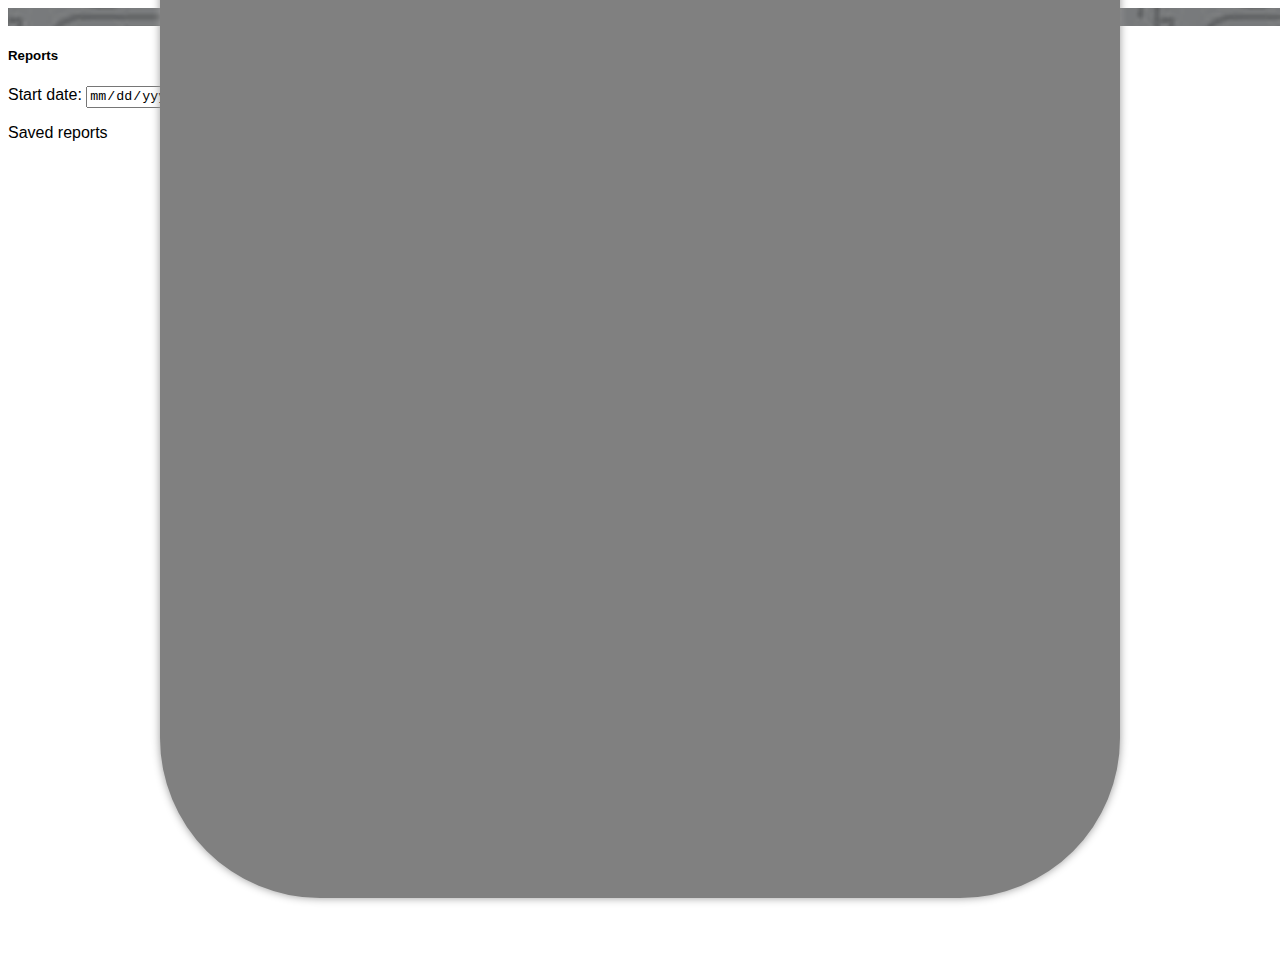
<file: reports.html>
<!doctype html>
<html lang="en">

<head>
    <meta charset="utf-8">
    <title>OnTools - Reports</title>
    <link rel="manifest" href="manifest.json" crossorigin="use-credentials">
    <meta name="theme-color" content="white" />
    <link rel="stylesheet" href="css/general.css">
    <link rel="stylesheet" href="css/reports.css">
    <meta name="viewport" content="width=device-width, initial-scale=1.0">

    <link rel="icon" href="favicon.ico" type="image/x-icon" />
    <link rel="apple-touch-icon" href="images/ontools-icon-152.png">
    <meta name="theme-color" content="white" />
    <meta name="apple-mobile-web-app-capable" content="yes">
    <meta name="apple-mobile-web-app-status-bar-style" content="black">
    <meta name="apple-mobile-web-app-title" content="OnTools">
    <meta name="msapplication-TileImage" content="images/ontools-icon-144.png">
    <meta name="msapplication-TileColor" content="#FFFFFF">
    <!-- Bootstrap CSS -->
    <link href="https://cdn.jsdelivr.net/npm/bootstrap@5.0.0-beta1/dist/css/bootstrap.min.css" rel="stylesheet" integrity="sha384-giJF6kkoqNQ00vy+HMDP7azOuL0xtbfIcaT9wjKHr8RbDVddVHyTfAAsrekwKmP1" crossorigin="anonymous">
    <!---PDF--->
    <script src="https://cdnjs.cloudflare.com/ajax/libs/pdfmake/0.1.70/pdfmake.min.js" integrity="sha512-HLbtvcctT6uyv5bExN/qekjQvFIl46bwjEq6PBvFogNfZ0YGVE+N3w6L+hGaJsGPWnMcAQ2qK8Itt43mGzGy8Q==" crossorigin="anonymous"></script>
    <script src="https://cdnjs.cloudflare.com/ajax/libs/pdfmake/0.1.70/vfs_fonts.min.js" integrity="sha512-VIF8OqBWob/wmCvrcQs27IrQWwgr3g+iA4QQ4hH/YeuYBIoAUluiwr/NX5WQAQgUaVx39hs6l05cEOIGEB+dmA==" crossorigin="anonymous"></script>
    <!--Reports page functions---->
    <script src="js/reports_functions.js"></script>
    <!-- Bootstrap Icons -->
    <link rel="stylesheet" href="https://cdn.jsdelivr.net/npm/bootstrap-icons@1.3.0/font/bootstrap-icons.css">

    <!--jQuery min CDN for dynamic nav-->
    <script src="https://ajax.googleapis.com/ajax/libs/jquery/3.5.1/jquery.min.js"></script>
    <!-- Include Dexie -->
    <script src="https://unpkg.com/dexie@latest/dist/dexie.js"></script>
    <!------------------------>
</head>

<body class="fullscreen">
    <div class="background"></div>
    <div class="d-flex justify-content-center">
        <div class="d-flex align-self-center">
            <h5 class="py-2">Reports</h5>
        </div>
    </div>
    <div class="container">
        <div id="page-wrap">
            <section id="main-content">
                <div id="guts" class="row g-2">

                    <label for="start_date">Start date:</label>
                    <input type="date" class="inputs form-control form-control-sm" id="startDate" name="start_date">
                    <label for="ebd_date">End date:</label>
                    <input type="date" class="inputs form-control form-control-sm" id="endDate" name="end_date">

                    <button class="btn btn-sm btn-primary my-4" id="getReports">Get report</button>
                    <div id="message"></div>
                    <div>
                        <ul id="pdf_list">

                        </ul>
                    </div>
                    <div>
                        <p>Saved reports</p>
                        <ul id="saved_reports" class="list-group list-group-flush"></ul>
                    </div>
                </div>
            </section>

        </div>
    </div>
    <footer class="footer mt-auto mb-0 w-100 bg-light">
        <div class="w-100 px-0 row mx-auto justify-content-center">
            <!-- <div class="col-2 p-3">
                <a href="market.html">
                    <svg xmlns="http://www.w3.org/2000/svg" width="100%" height="100%" fill="grey" class="bi bi-cart-fill" viewBox="0 0 16 16">
                    <path d="M0 1.5A.5.5 0 0 1 .5 1H2a.5.5 0 0 1 .485.379L2.89 3H14.5a.5.5 0 0 1 .491.592l-1.5 8A.5.5 0 0 1 13 12H4a.5.5 0 0 1-.491-.408L2.01 3.607 1.61 2H.5a.5.5 0 0 1-.5-.5zM5 12a2 2 0 1 0 0 4 2 2 0 0 0 0-4zm7 0a2 2 0 1 0 0 4 2 2 0 0 0 0-4zm-7 1a1 1 0 1 1 0 2 1 1 0 0 1 0-2zm7 0a1 1 0 1 1 0 2 1 1 0 0 1 0-2z"/>
                    </svg>
                </a>
            </div> -->
            <div class="col-2 p-3">
                <a href="tools.html">
                    <svg xmlns="http://www.w3.org/2000/svg" width="100%" height="100%" fill="grey" class="bi bi-tools" viewBox="0 0 16 16">
                    <path d="M1 0L0 1l2.2 3.081a1 1 0 0 0 .815.419h.07a1 1 0 0 1 .708.293l2.675 2.675-2.617 2.654A3.003 3.003 0 0 0 0 13a3 3 0 1 0 5.878-.851l2.654-2.617.968.968-.305.914a1 1 0 0 0 .242 1.023l3.356 3.356a1 1 0 0 0 1.414 0l1.586-1.586a1 1 0 0 0 0-1.414l-3.356-3.356a1 1 0 0 0-1.023-.242L10.5 9.5l-.96-.96 2.68-2.643A3.005 3.005 0 0 0 16 3c0-.269-.035-.53-.102-.777l-2.14 2.141L12 4l-.364-1.757L13.777.102a3 3 0 0 0-3.675 3.68L7.462 6.46 4.793 3.793a1 1 0 0 1-.293-.707v-.071a1 1 0 0 0-.419-.814L1 0zm9.646 10.646a.5.5 0 0 1 .708 0l3 3a.5.5 0 0 1-.708.708l-3-3a.5.5 0 0 1 0-.708zM3 11l.471.242.529.026.287.445.445.287.026.529L5 13l-.242.471-.026.529-.445.287-.287.445-.529.026L3 15l-.471-.242L2 14.732l-.287-.445L1.268 14l-.026-.529L1 13l.242-.471.026-.529.445-.287.287-.445.529-.026L3 11z"/>
                  </svg>
                </a>
            </div>
            <div class="col-2 p-3">
                <a href="home.html">
                    <svg xmlns="http://www.w3.org/2000/svg" width="100%" height="100%" fill="grey" class="bi bi-house-door-fill" viewBox="0 0 16 16">
                    <path d="M6.5 14.5v-3.505c0-.245.25-.495.5-.495h2c.25 0 .5.25.5.5v3.5a.5.5 0 0 0 .5.5h4a.5.5 0 0 0 .5-.5v-7a.5.5 0 0 0-.146-.354L13 5.793V2.5a.5.5 0 0 0-.5-.5h-1a.5.5 0 0 0-.5.5v1.293L8.354 1.146a.5.5 0 0 0-.708 0l-6 6A.5.5 0 0 0 1.5 7.5v7a.5.5 0 0 0 .5.5h4a.5.5 0 0 0 .5-.5z"/>
                    </svg>
                </a>
            </div>
            <div class="col-2 p-3">
                <a href="reports.html">
                    <svg xmlns="http://www.w3.org/2000/svg" width="100%" height="100%" fill="grey" class="bi bi-file-earmark-fill" viewBox="0 0 16 16">
                    <path d="M4 0h5.293A1 1 0 0 1 10 .293L13.707 4a1 1 0 0 1 .293.707V14a2 2 0 0 1-2 2H4a2 2 0 0 1-2-2V2a2 2 0 0 1 2-2zm5.5 1.5v2a1 1 0 0 0 1 1h2l-3-3z"/>
                  </svg>
                </a>
            </div>
            <!--<div class="col-2 p-3">
                <a href="notes.html">
                    <svg xmlns="http://www.w3.org/2000/svg" width="100%" height="100%" fill="grey" class="bi bi-journal-bookmark-fill" viewBox="0 0 16 16">
                    <path fill-rule="evenodd" d="M6 1h6v7a.5.5 0 0 1-.757.429L9 7.083 6.757 8.43A.5.5 0 0 1 6 8V1z"/>
                    <path d="M3 0h10a2 2 0 0 1 2 2v12a2 2 0 0 1-2 2H3a2 2 0 0 1-2-2v-1h1v1a1 1 0 0 0 1 1h10a1 1 0 0 0 1-1V2a1 1 0 0 0-1-1H3a1 1 0 0 0-1 1v1H1V2a2 2 0 0 1 2-2z"/>
                    <path d="M1 5v-.5a.5.5 0 0 1 1 0V5h.5a.5.5 0 0 1 0 1h-2a.5.5 0 0 1 0-1H1zm0 3v-.5a.5.5 0 0 1 1 0V8h.5a.5.5 0 0 1 0 1h-2a.5.5 0 0 1 0-1H1zm0 3v-.5a.5.5 0 0 1 1 0v.5h.5a.5.5 0 0 1 0 1h-2a.5.5 0 0 1 0-1H1z"/>
                  </svg>
                </a>
            </div>-->
        </div>
    </footer>
    <script src="js/main.js"></script>
    <script src="https://www.gstatic.com/firebasejs/8.2.4/firebase-app.js"></script>
    <script src="https://www.gstatic.com/firebasejs/8.2.4/firebase-auth.js"></script>
    <script src="https://www.gstatic.com/firebasejs/8.2.4/firebase-firestore.js"></script>
    <script src="https://www.gstatic.com/firebasejs/8.2.4/firebase-storage.js"></script>
    <!--firebase config-->
    <script src="js/config.js"></script>
    <script>
        document.getElementById("getReports").addEventListener("click", function() {
            startDate = document.getElementById("startDate").value;
            endDate = document.getElementById("endDate").value;
            if (startDate && endDate) {
                covertDate(startDate, endDate);
                document.getElementById('pdf_list').style.display = 'block';
            } else {
                alert("Please select your dates");
            }
        });
        show_reports();
    </script>
    <!-- jQuery and Bootstrap Bundle (includes Popper) -->
    <script src="https://cdn.jsdelivr.net/npm/bootstrap@5.0.0-beta1/dist/js/bootstrap.bundle.min.js" integrity="sha384-ygbV9kiqUc6oa4msXn9868pTtWMgiQaeYH7/t7LECLbyPA2x65Kgf80OJFdroafW" crossorigin="anonymous"></script>
</body>

</html>
</file>
<file: css/general.css>
@import url(https://fonts.googleapis.com/css?family=Comfortaa:400,700,300);
body {
    font-family: sans-serif;
}

html,
.fullscreen {
    display: block;
    height: 100%;
    margin-bottom: 62.5px;
    padding: 0;
    width: 100%;
}

.nav-btn {
    color: #212529;
    align-items: center;
    display: flex;
    text-decoration: none;
}


/* Small devices (landscape phones, 320px and up) */


/* @media (min-width: 320px) {
    html,
    .fullscreen {
        margin-bottom: 70%;
    }
} */


/* Small devices (landscape phones, 375px and up) */


/* @media (min-width: 375px) {
    html,
    .fullscreen {
        margin-bottom: 20%;
    }
} */


/* Small devices (landscape phones, 576px and up) */


/* @media (min-width: 576px) {
    html,
    .fullscreen {
        margin-bottom: 5%;
    }
} */

.footer {
    position: fixed;
    left: 0;
    bottom: 0;
    width: 100%;
    line-height: 14px;
    border-top: 1px solid #999;
    filter: drop-shadow(0 0 4px #999);
}
</file>
<file: css/style.css>
.background {
    background: url(/images/bk_image.png) no-repeat center center fixed;
    -webkit-background-size: cover;
    -moz-background-size: cover;
    -o-background-size: cover;
    background-size: cover;
    width: 100vw;
    height: 100vh;
    position: absolute;
    z-index: -1;
}

.shadow-effect-logo {
    -webkit-box-shadow: 1px 0px 4px 3px #5a5757;
    /* Safari 3-4, iOS 4.0.2 - 4.2, Android 2.3+ */
    -moz-box-shadow: 1px 0px 4px 3px #5a5757;
    /* Firefox 3.5 - 3.6 */
    box-shadow: 1px 0px 4px 3px #5a5757;
    /* Opera 10.5, IE 9, Firefox 4+, Chrome 6+, iOS 5 */
    border-radius: 11px;
}

.login-logo {
    width: 75px;
    height: 75px;
}


/* Loader style */

svg {
    width: 60px;
    height: 60px;
    margin: 20px;
    display: inline-block;
}

.form-input-img {
    height: 26px;
}

.title {
    font-size: 3rem;
    color: white;
}


/* Bootstrap overwrites  */

.input-group-text {
    background-color: #96989A !important;
    border: none !important;
}
</file>
<file: css/home.css>
.shadow-effect {
    -webkit-box-shadow: 3px 3px 5px 6px #ccc;
    /* Safari 3-4, iOS 4.0.2 - 4.2, Android 2.3+ */
    -moz-box-shadow: 3px 3px 5px 6px #ccc;
    /* Firefox 3.5 - 3.6 */
    box-shadow: 3px 3px 5px 6px #ccc;
    /* Opera 10.5, IE 9, Firefox 4+, Chrome 6+, iOS 5 */
}

.shadow-effect-logo {
    -webkit-box-shadow: 1px 0px 4px 3px #5a5757;
    /* Safari 3-4, iOS 4.0.2 - 4.2, Android 2.3+ */
    -moz-box-shadow: 1px 0px 4px 3px #5a5757;
    /* Firefox 3.5 - 3.6 */
    box-shadow: 1px 0px 4px 3px #5a5757;
    /* Opera 10.5, IE 9, Firefox 4+, Chrome 6+, iOS 5 */
    border-radius: 11px;
}

.background {
    background: url(/images/bk_image.png) no-repeat center center fixed;
    -webkit-background-size: cover;
    -moz-background-size: cover;
    -o-background-size: cover;
    background-size: cover;
    width: 100vw;
    height: 2vh;
    position: relative;
    z-index: -1;
}

.login-logo {
    width: 75px;
    height: 75px;
}

.form-input-img {
    height: 26px;
}

.title {
    font-size: 3rem;
    color: white;
}

.home-tools-list {
    height: 180px;
    overflow-y: scroll;
}

.home-tools-list div {
    width: 80px;
    height: auto;
}

.home-tools-list img {
    width: 85%;
    /*height: 85%;*/
    display: inline;
    overflow: hidden;
}

#reports {
    height: 290px;
    overflow-y: auto;
}


/* Bootstrap overwrites  */

.input-group-text {
    background-color: #96989A !important;
    border: none !important;
}
</file>
<file: css/reports.css>
.background {
    background: url(/images/bk_image.png) no-repeat center center fixed;
    -webkit-background-size: cover;
    -moz-background-size: cover;
    -o-background-size: cover;
    background-size: cover;
    width: 100vw;
    height: 2vh;
    position: relative;
    z-index: -1;
}

#saved_reports {
    height: 200px;
    overflow-y: auto;
}

#pdf_list {
    height: 150px;
    overflow-y: auto;
}

.pdf_header {
    font-weight: bold;
}

.pdf_items {
    padding: 10px 0;
    ;
}

.save_span {
    float: right;
}

.save_span::after {
    content: "⬇ Save report";
}

.bi-trash-fill {
    float: right;
}

.bi-trash-fill::after {
    content: "Delete report"
}
</file>
